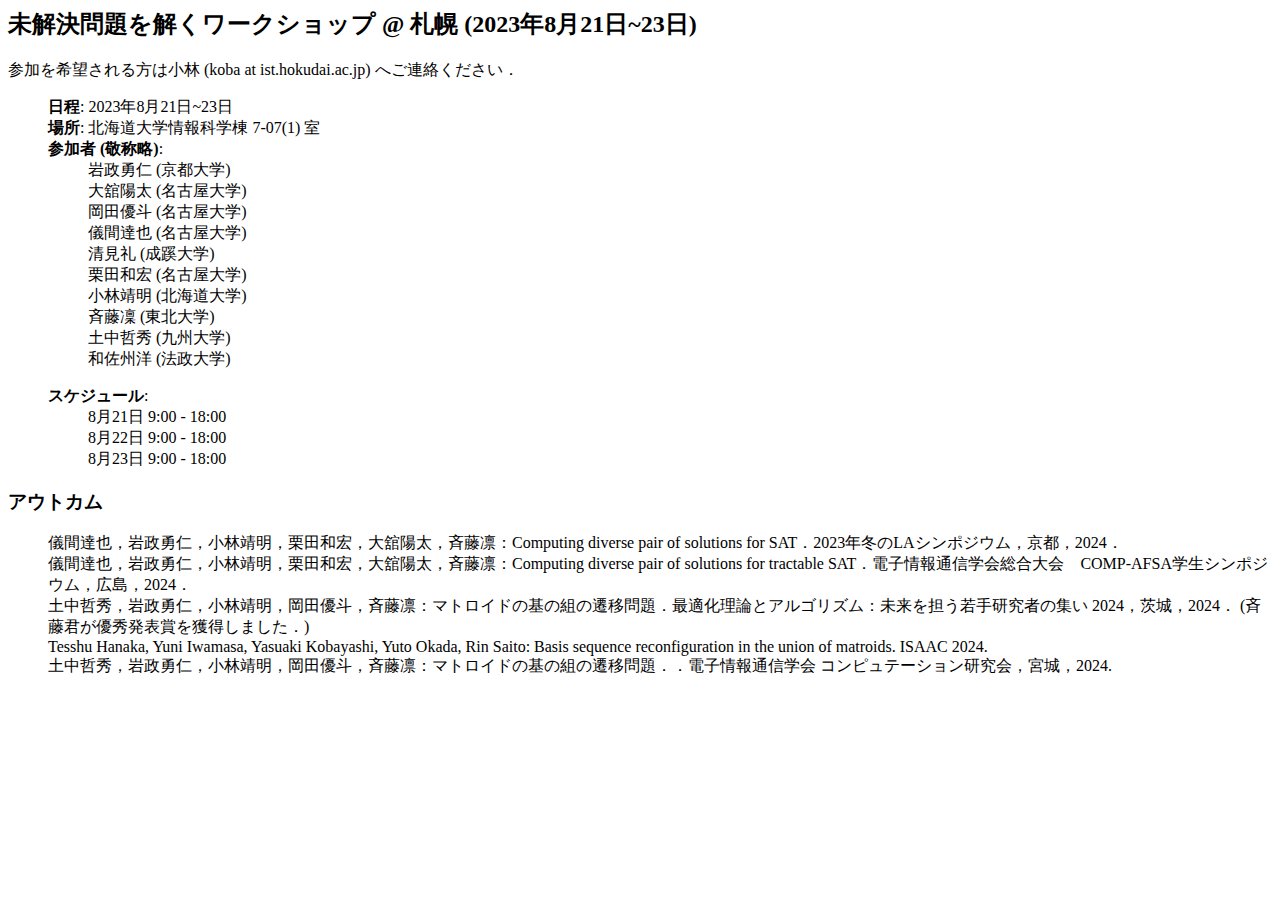
<file: workshop230821/index.html>
<html>
  <head>                             
    <title>未解決問題を解くワークショップ @ 札幌</title>                 
  </head>    
  <body>
    <h2>未解決問題を解くワークショップ @ 札幌 (2023年8月21日~23日)</h2>
    <p>参加を希望される方は小林 (koba at ist.hokudai.ac.jp) へご連絡ください．</p>
    <p>
      <ul style="list-style-type: none">
        <li><strong>日程</strong>: 2023年8月21日~23日</li>
        <li><strong>場所</strong>: 北海道大学情報科学棟 7-07(1) 室</li>
        <li><strong>参加者 (敬称略)</strong>:</li>
        <ul style="list-style-type: none">
          <li>岩政勇仁 (京都大学)</li>
          <li>大舘陽太 (名古屋大学)</li>
          <li>岡田優斗 (名古屋大学)</li>
          <li>儀間達也 (名古屋大学)</li>
          <li>清見礼 (成蹊大学)</li>
          <li>栗田和宏 (名古屋大学)</li>
          <li>小林靖明 (北海道大学)</li>
          <li>斉藤凜 (東北大学)</li>
          <li>土中哲秀 (九州大学)</li>
          <li>和佐州洋 (法政大学)</li>
        </ul>
      </ul>
    </p>
    <p>
      <ul style="list-style-type: none">
        <li><strong>スケジュール</strong>:</li>
        <ul style="list-style-type: none">
          <li>8月21日 9:00 - 18:00 </li>
          <li>8月22日 9:00 - 18:00 </li>
          <li>8月23日 9:00 - 18:00 </li>
        </ul>
      </ul>
    </p>

    <h3>アウトカム</h3>
    <p>
       <ul style="list-style-type: none">
        <li>儀間達也，岩政勇仁，小林靖明，栗田和宏，大舘陽太，斉藤凛：Computing diverse pair of solutions for SAT．2023年冬のLAシンポジウム，京都，2024．</li>
        <li>儀間達也，岩政勇仁，小林靖明，栗田和宏，大舘陽太，斉藤凛：Computing diverse pair of solutions for tractable SAT．電子情報通信学会総合大会　COMP-AFSA学生シンポジウム，広島，2024．</li>
        <li>土中哲秀，岩政勇仁，小林靖明，岡田優斗，斉藤凛：マトロイドの基の組の遷移問題．最適化理論とアルゴリズム：未来を担う若手研究者の集い 2024，茨城，2024． (斉藤君が優秀発表賞を獲得しました．)</li>
        <li>Tesshu Hanaka, Yuni Iwamasa, Yasuaki Kobayashi, Yuto Okada, Rin Saito: Basis sequence reconfiguration in the union of matroids. ISAAC 2024. </li>
        <li>土中哲秀，岩政勇仁，小林靖明，岡田優斗，斉藤凛：マトロイドの基の組の遷移問題．．電子情報通信学会 コンピュテーション研究会，宮城，2024.</li>
       </ul>
    </p>
  </body>
</html>
</file>
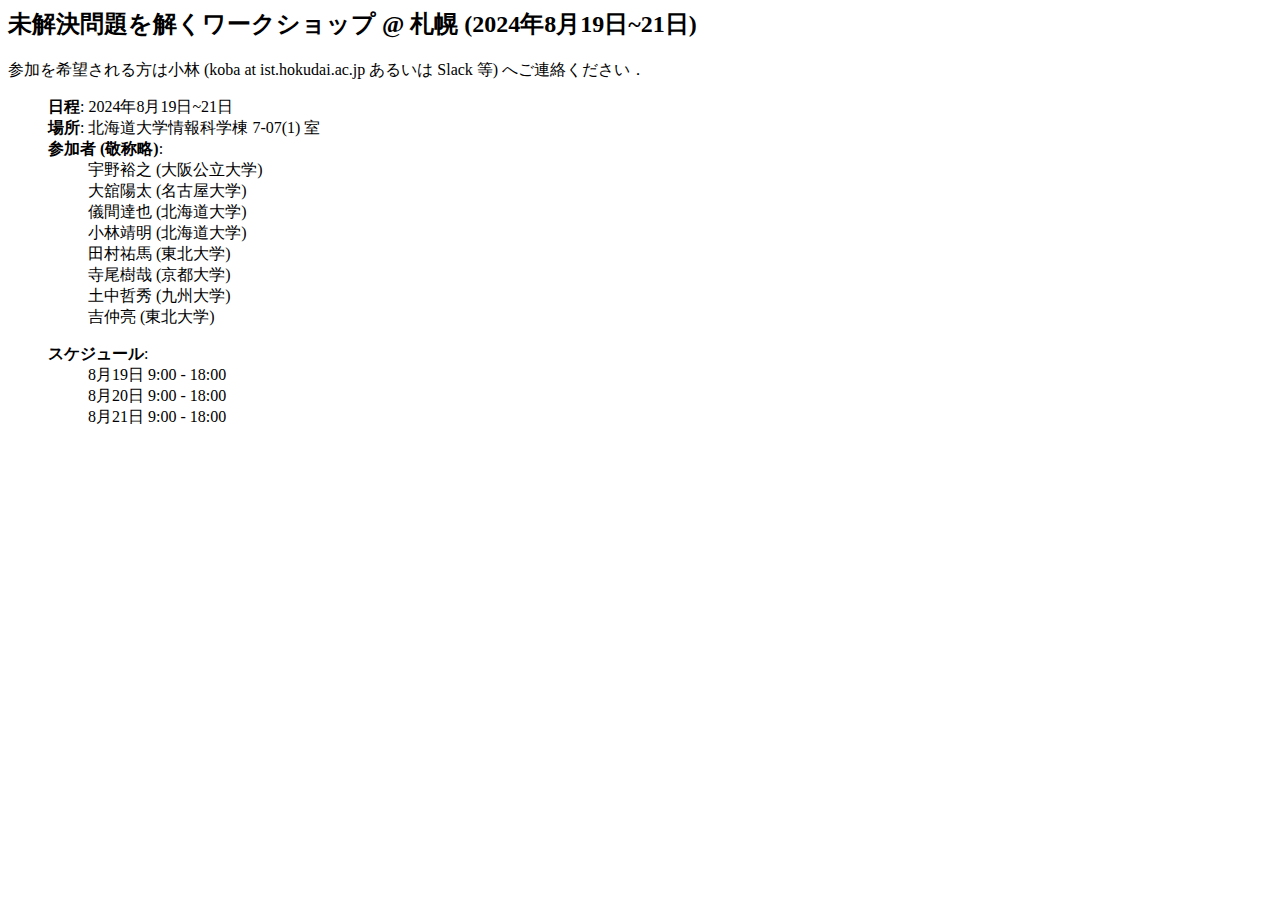
<file: workshop240819/index.html>
<html>
  <head>                             
    <title>未解決問題を解くワークショップ @ 札幌</title>                 
  </head>    
  <body>
    <h2>未解決問題を解くワークショップ @ 札幌 (2024年8月19日~21日)</h2>
    <p>参加を希望される方は小林 (koba at ist.hokudai.ac.jp あるいは Slack 等) へご連絡ください．</p>
    <p>
      <ul style="list-style-type: none">
        <li><strong>日程</strong>: 2024年8月19日~21日</li>
        <li><strong>場所</strong>: 北海道大学情報科学棟 7-07(1) 室</li>
        <li><strong>参加者 (敬称略)</strong>:</li>
        <ul style="list-style-type: none">
          <li>宇野裕之 (大阪公立大学)</li>
          <li>大舘陽太 (名古屋大学)</li>
          <li>儀間達也 (北海道大学)</li>
          <li>小林靖明 (北海道大学)</li>
          <li>田村祐馬 (東北大学)</li>
          <li>寺尾樹哉 (京都大学)</li>
          <li>土中哲秀 (九州大学)</li>
          <li>吉仲亮 (東北大学)</li>
        </ul>
      </ul>
    </p>
    
    <p>
      <ul style="list-style-type: none">
        <li><strong>スケジュール</strong>:</li>
        <ul style="list-style-type: none">
          <li>8月19日 9:00 - 18:00 </li>
          <li>8月20日 9:00 - 18:00 </li>
          <li>8月21日 9:00 - 18:00 </li>
        </ul>
      </ul>
    </p>
  </body>
</html>
</file>
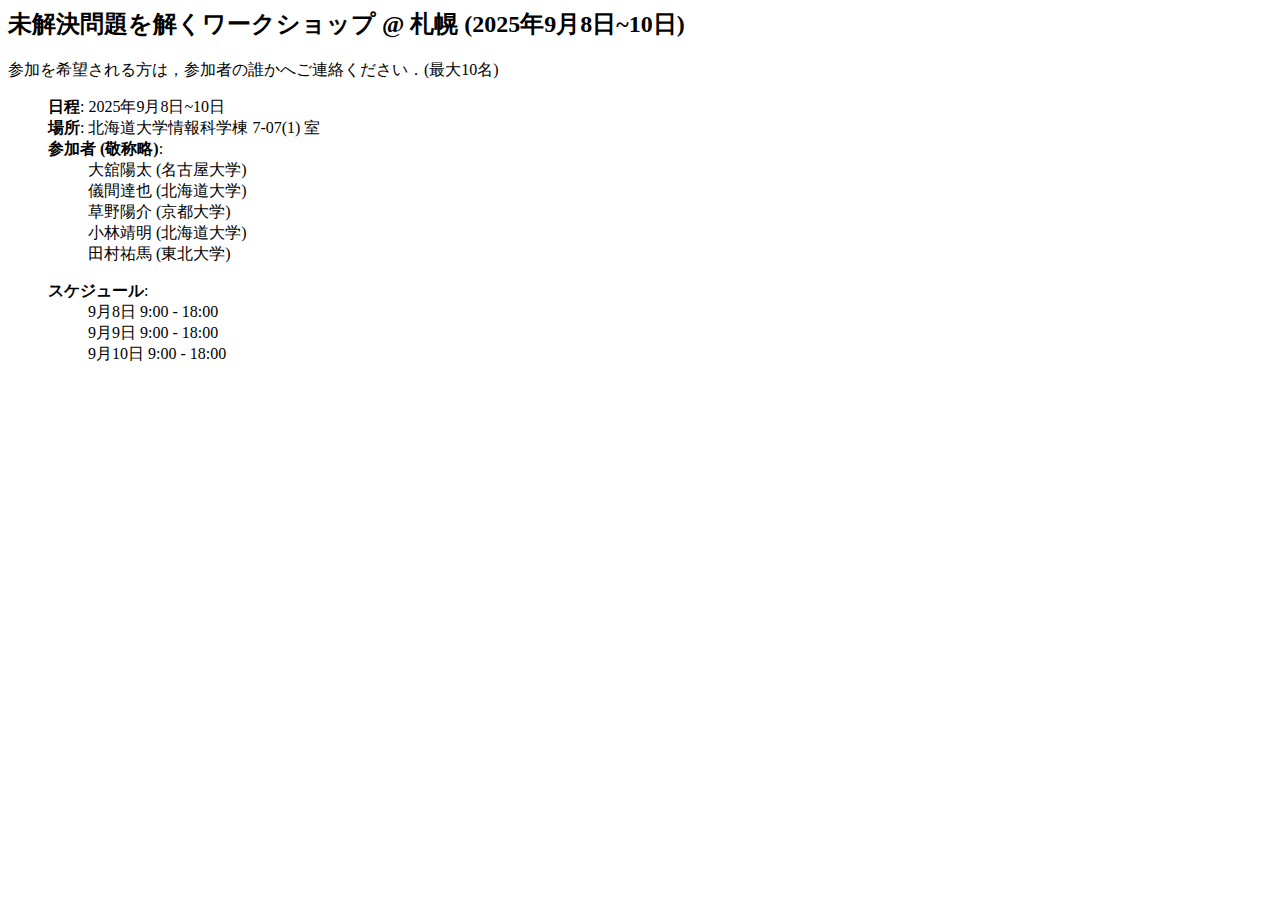
<file: workshop250908/index.html>
<html>
  <head>                             
    <title>未解決問題を解くワークショップ @ 札幌</title>                 
  </head>    
  <body>
    <h2>未解決問題を解くワークショップ @ 札幌 (2025年9月8日~10日)</h2>
    <p>参加を希望される方は，参加者の誰かへご連絡ください．(最大10名)</p>
    <p>
      <ul style="list-style-type: none">
        <li><strong>日程</strong>: 2025年9月8日~10日</li>
        <li><strong>場所</strong>: 北海道大学情報科学棟 7-07(1) 室</li>
        <li><strong>参加者 (敬称略)</strong>:</li>
        <ul style="list-style-type: none">
          <li>大舘陽太 (名古屋大学)</li>
          <li>儀間達也 (北海道大学)</li>
          <li>草野陽介 (京都大学)</li>
          <li>小林靖明 (北海道大学)</li>
          <li>田村祐馬 (東北大学)</li>
        </ul>
      </ul>
    </p>
    
    <p>
      <ul style="list-style-type: none">
        <li><strong>スケジュール</strong>:</li>
        <ul style="list-style-type: none">
          <li>9月8日 9:00 - 18:00 </li>
          <li>9月9日 9:00 - 18:00 </li>
          <li>9月10日 9:00 - 18:00 </li>
        </ul>
      </ul>
    </p>
  </body>
</html>
</file>
